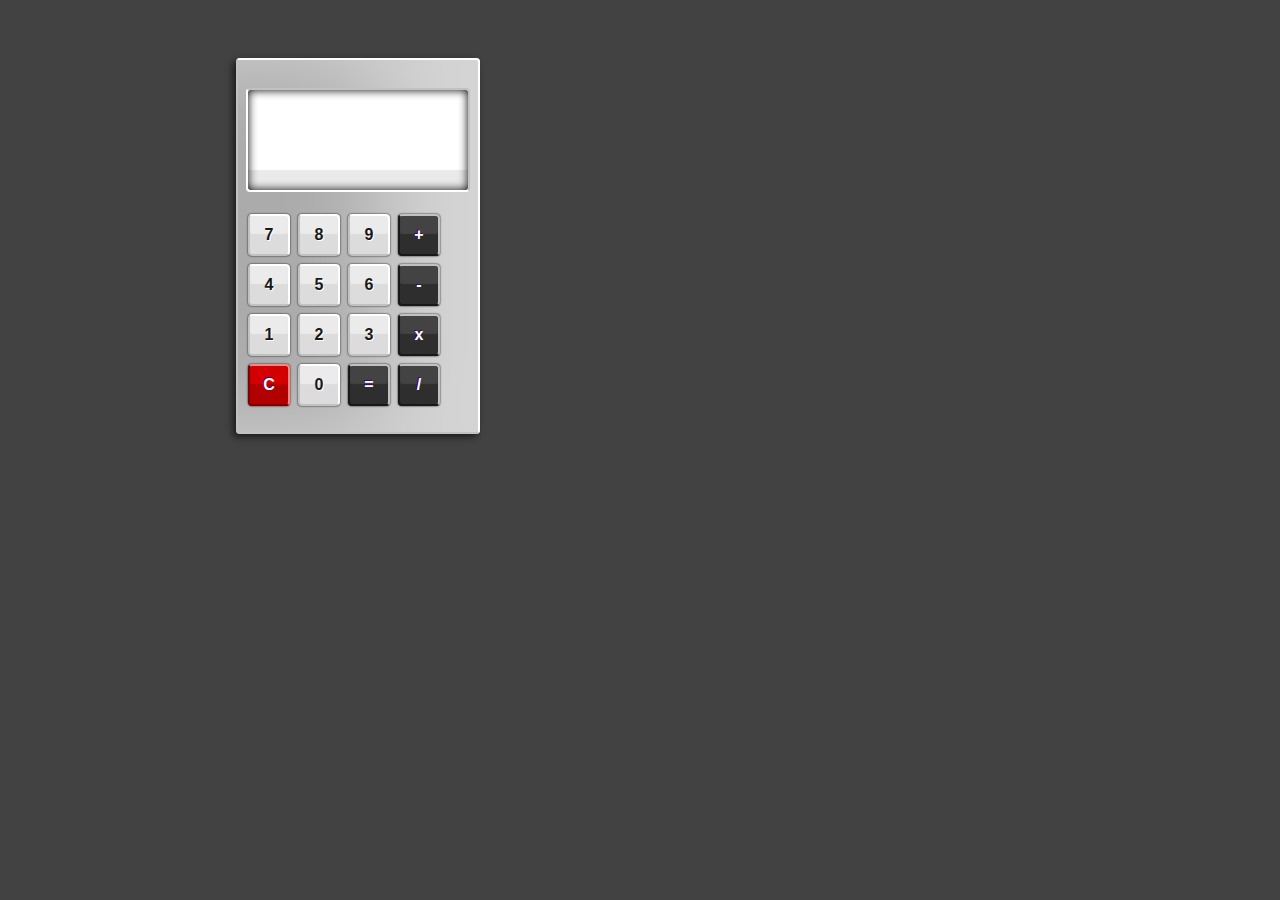
<file: Cloud Vandana/calculator/index.html>
<!DOCTYPE html>
<html lang="en">
<head>
    <meta charset="UTF-8">
    <meta name="viewport" content="width=device-width, initial-scale=1.0">
    <title>calculator</title>
    <link rel="stylesheet" href="style.css  ">
</head>
<body>
    <div class="container">
        <fieldset id="container">
            <form name="calculator">
    
                <input id="display" type="text" name="display" readonly>
    
                <input class="button digits" type="button" value="7" onclick="calculator.display.value += '7'">
                <input class="button digits" type="button" value="8" onclick="calculator.display.value += '8'">
                <input class="button digits" type="button" value="9" onclick="calculator.display.value += '9'">
                <input class="button mathButtons" type="button" value="+" onclick="calculator.display.value += ' + '">
                <br>
                <input class="button digits" type="button" value="4" onclick="calculator.display.value += '4'">
                <input class="button digits" type="button" value="5" onclick="calculator.display.value += '5'">
                <input class="button digits" type="button" value="6" onclick="calculator.display.value += '6'">
                <input class="button mathButtons" type="button" value="-" onclick="calculator.display.value += ' - '">
                <br>
                <input class="button digits" type="button" value="1" onclick="calculator.display.value += '1'">
                <input class="button digits" type="button" value="2" onclick="calculator.display.value += '2'">
                <input class="button digits" type="button" value="3" onclick="calculator.display.value += '3'">
                <input class="button mathButtons" type="button" value="x" onclick="calculator.display.value += ' * '">
                <br>
                <input id="clearButton" class="button" type="button" value="C" onclick="calculator.display.value = ''">
                <input class="button digits" type="button" value="0" onclick="calculator.display.value += '0'">
                <input class="button mathButtons" type="button" value="=" onclick="calculator.display.value = eval(calculator.display.value)">
                <input class="button mathButtons" type="button" value="/" onclick="calculator.display.value += ' / '">
            </form>
        </fieldset>
    </div>
</body>
</html>
</file>
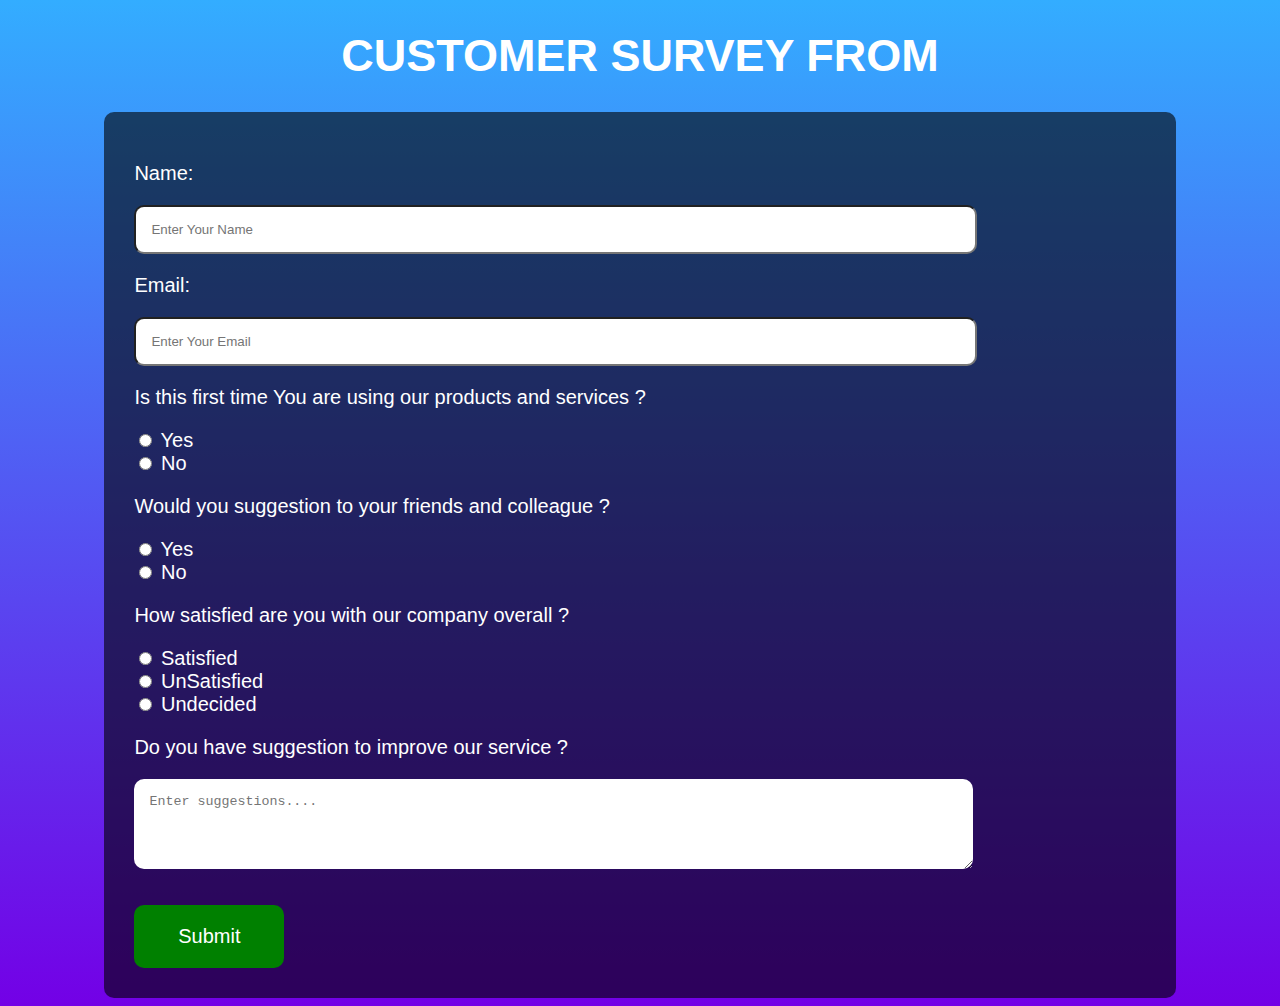
<file: Cloud Vandana/survey form/index.html>
<!DOCTYPE html>
<html lang="en">
<head>
    <title>Survey From</title>
    <link rel="stylesheet" href="style.css">
</head>
<body>
    <h1 id="title">CUSTOMER SURVEY FROM</h1>
    <div id="structure">
<form id="survey-form">
            <label id="name-label" for="name">
                <p> Name:</p>
            </label>
            <input id="name" type="text" placeholder="Enter Your Name" required>
            <label id="email-label" for="email">
                <p>Email:</p>
            </label>
            <input id="email" type="email" placeholder="Enter Your Email" required>
            <p>Is this first time You are using our products and services ?</p>
            <input type="radio"  value="1"> Yes</input>
            <br>
            <input type="radio"  value="2"> No</input>
            <p> Would you suggestion to your friends and colleague ?</p>
            <input type="radio"  value="1"> Yes</input>
            <br>
            <input type="radio"  value="2"> No </input>
            
            <p>How satisfied are you with our company overall ?</p>
            <input type="radio"  value="1"> Satisfied</input>
            <br>
            <input type="radio"  value="2"> UnSatisfied</input>
            <br>
            <input type="radio"  value="3"> Undecided</input>
            
            
            <p>Do you have suggestion to improve our service ?</p>
            <textarea id="comment" rows="4" cols="40" placeholder="Enter suggestions...."></textarea>
             <br>
            <input id="submit" type="submit" value="Submit">
        </form>
      </div>
    </body>

</html>
</file>
<file: Cloud Vandana/calculator/style.css>
body {
	background: url(https://img.freepik.com/premium-photo/top-view-blue-calculator-notepad-color-background_260672-4055.jpg);
	background-color: #424242;
	font-family: Tahoma;
    background-repeat: no-repeat;
    background-size: cover;
}

.container {
	display: flex;
	align-items: center;
	justify-content: center;
	width: 700px;
    
}

#container {
	width: 200px;
	padding: 8px 8px 20px 8px;
	margin: 50px auto;
	background-color: #ABABAB;
	border-radius: 4px;
	border-top: 2px solid #FFF;
	border-right: 2px solid #FFF;
	border-bottom: 2px solid #C1C1C1;
	border-left: 2px solid #C1C1C1;
	box-shadow: -3px 3px 7px rgba(0, 0, 0, .6), inset -100px 0px 100px rgba(255, 255, 255, .5);
}

#display {
	display: block;
	margin: 20px auto;
	height: 100px;
	width: 200px;
	padding: 0 10px;
	border-radius: 4px;
	border-top: 2px solid #C1C1C1;
	border-right: 2px solid #C1C1C1;
	border-bottom: 2px solid #FFF;
	border-left: 2px solid #FFF;
	background-color: #FFF;
	box-shadow: inset 0px 0px 10px #030303, inset 0px -20px 1px rgba(150, 150, 150, .2);
	font-size: 28px;
	color: #666;
	text-align: right;
	font-weight: 400;
}

.button {
	display: inline-block;
	margin: 2px;
	width: 42px;
	height: 42px;
	font-size: 16px;
	font-weight: bold;
	border-radius: 4px;
}

.mathButtons {
	margin: 2px 2px 6px 2px;
	color: #FFF;
	text-shadow: -1px -1px 0px #44006F;
	background-color: #434343;
	border-top: 2px solid #C1C1C1;
	border-right: 2px solid #C1C1C1;
	border-bottom: 2px solid #181818;
	border-left: 2px solid #181818;
	box-shadow: 0px 0px 2px #030303, inset 0px -20px 1px #2E2E2E;
}

.digits {
	color: #181818;
	text-shadow: 1px 1px 0px #FFF;
	background-color: #EBEBEB;
	border-top: 2px solid #FFF;
	border-right: 2px solid #FFF;
	border-bottom: 2px solid #C1C1C1;
	border-left: 2px solid #C1C1C1;
	border-radius: 4px;
	box-shadow: 0px 0px 2px #030303, inset 0px -20px 1px #DCDCDC;
}

.digits:hover,
.mathButtons:hover,
#clearButton:hover {
	background-color: #FFBA75;
	box-shadow: 0px 0px 2px #FFBA75, inset 0px -20px 1px #FF8000;
	border-top: 2px solid #FFF;
	border-right: 2px solid #FFF;
	border-bottom: 2px solid #AE5700;
	border-left: 2px solid #AE5700;
}

#clearButton {
	color: #FFF;
	text-shadow: -1px -1px 0px #44006F;
	background-color: #D20000;
	border-top: 2px solid #FF8484;
	border-right: 2px solid #FF8484;
	border-bottom: 2px solid #800000;
	border-left: 2px solid #800000;
	box-shadow: 0px 0px 2px #030303, inset 0px -20px 1px #B00000;
}
</file>
<file: Cloud Vandana/survey form/style.css>
body {
    text-align: center;
    font-family: sans-serif;
    background-image: linear-gradient(#33adff, #7300e6);
    color: white;
  }
  #title {
    font-size: 45px;
  }
  #description {
    font-size: 20px;
  }
  
  #structure {
    width: 80%;
    padding: 30px;
  
    margin: auto;
    border-radius: 10px;
    text-align: left;
    background-color: rgba(0, 0, 0, 0.6);
    font-size: 20px;
    color: white;
  }
  
  #name {
    width: 80%;
    padding: 15px;
    border-radius: 10px;
  }
  #email {
    width: 80%;
    padding: 15px;
    border-radius: 10px;
  }
  #number {
    width: 80%;
    padding: 15px;
    border-radius: 10px;
  }
  #dropdown {
    width: 80%;
    padding: 15px;
    border-radius: 10px;
  }
  #comment {
    width: 80%;
    padding: 15px;
    border-radius: 10px;
    border: none;
  }
  #submit {
    width: 150px;
    padding: 20px;
    font-size: 20px;
    border-radius: 10px;
    border: none;
    margin-top: 3%;
    color: white;
    background-color: green;
    cursor: pointer;
  }
</file>
